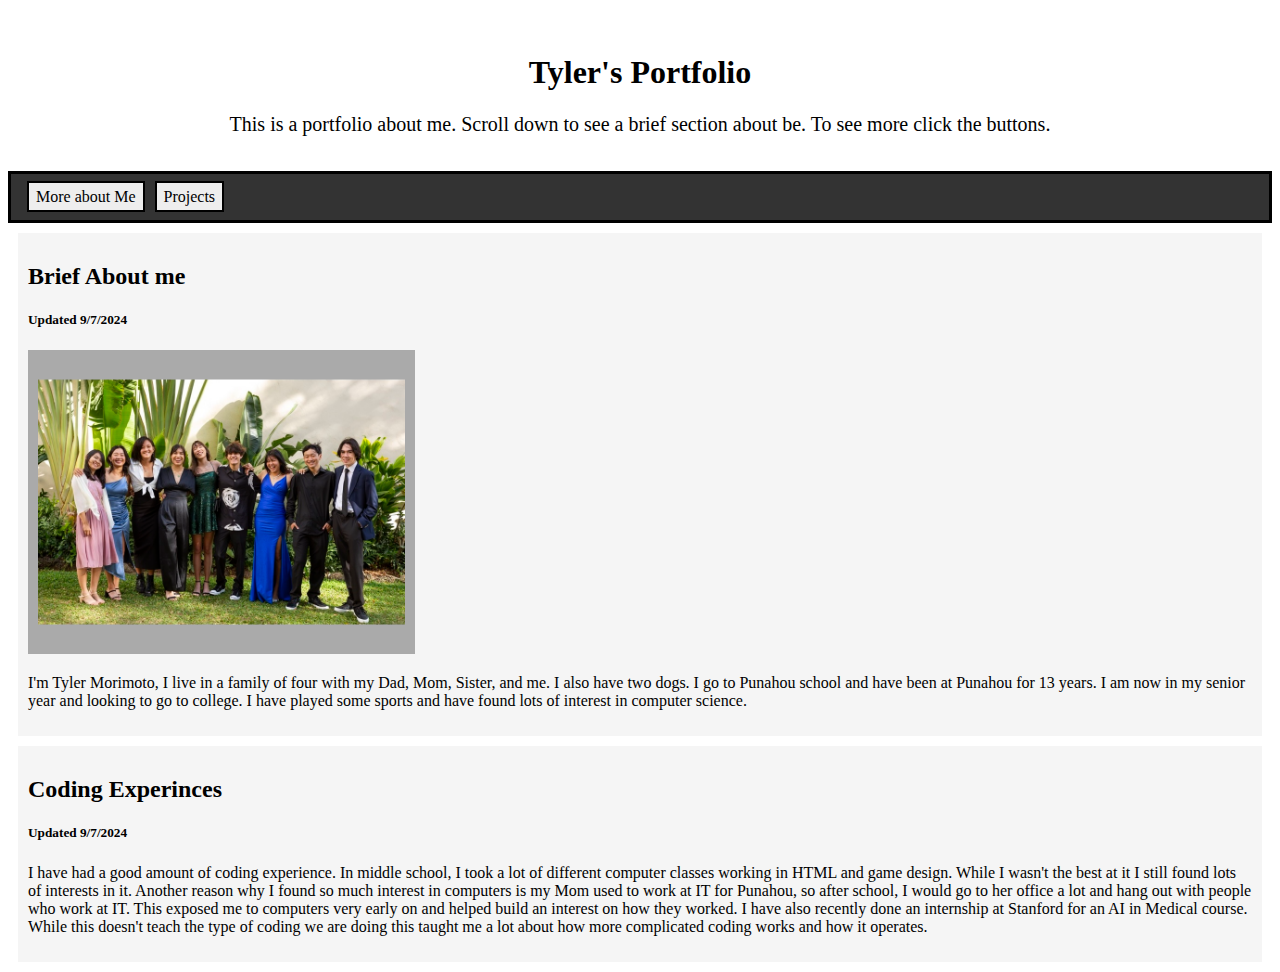
<file: index.html>
<!doctype html>
<html lang="en">
  <head>
    <meta charset="utf-8">
    <meta name="viewport" content="width=device-width, initial-scale=1">
    <title>My portfolio</title>
    <link href="https://cdn.jsdelivr.net/npm/bootstrap@5.2.3/dist/css/bootstrap.min.css" rel="stylesheet" integrity="sha384-rbsA2VBKQhggwzxH7pPCaAqO46MgnOM80zW1RWuH61DGLwZJEdK2Kadq2F9CUG65" crossorigin="anonymous">
    <link rel="stylesheet" href="style.css">

  </head>
  <body>


  	<div class="header">
	    <h1 style="text-align: center;">Tyler's Portfolio</h1>

	    <p class="spacing">This is a portfolio about me. Scroll down to see a brief section about be. To see more click the buttons.</p>
	</div>

	<div class="links">
	    <a class="button1 button" href="html/About-Me.html" > More about Me</a>	

	    <a class="button2 button" href="html/Projects.html" > Projects</a>
	</div>
  <div class="row">
    <div class="left" id="left">
      <div class="boxes">
        <h2>Brief About me</h2>
        <h5>Updated 9/7/2024</h5>
        <img src="imgs/IMG_6846.png" class="img" id="img2">
        <p>I'm Tyler Morimoto, I live in a family of four with my Dad, Mom, Sister, and me. I also have two dogs. I go to Punahou school and have been at Punahou for 13 years. I am now in my senior year and looking to go to college. I have played some sports and have found lots of interest in computer science.</p>
      </div>
      <div class="boxes">
        <h2>Coding Experinces</h2>
        <h5>Updated 9/7/2024</h5>
        <img 
        <p class="margin">I have had a good amount of coding experience. In middle school, I took a lot of different computer classes working in HTML and game design. While I wasn't the best at it I still found lots of interests in it. Another reason why I found so much interest in computers is my Mom used to work at IT for Punahou, so after school, I would go to her office a lot and hang out with people who work at IT. This exposed me to computers very early on and helped build an interest on how they worked. I have also recently done an internship at Stanford for an AI in Medical course. While this doesn't teach the type of coding we are doing this taught me a lot about how more complicated coding works and how it operates.</p>
      </div>
    </div>

  </div>




    <script src="https://cdn.jsdelivr.net/npm/bootstrap@5.2.3/dist/js/bootstrap.bundle.min.js" integrity="sha384-kenU1KFdBIe4zVF0s0G1M5b4hcpxyD9F7jL+jjXkk+Q2h455rYXK/7HAuoJl+0I4" crossorigin="anonymous"></script>
  </body>
</html>
</file>
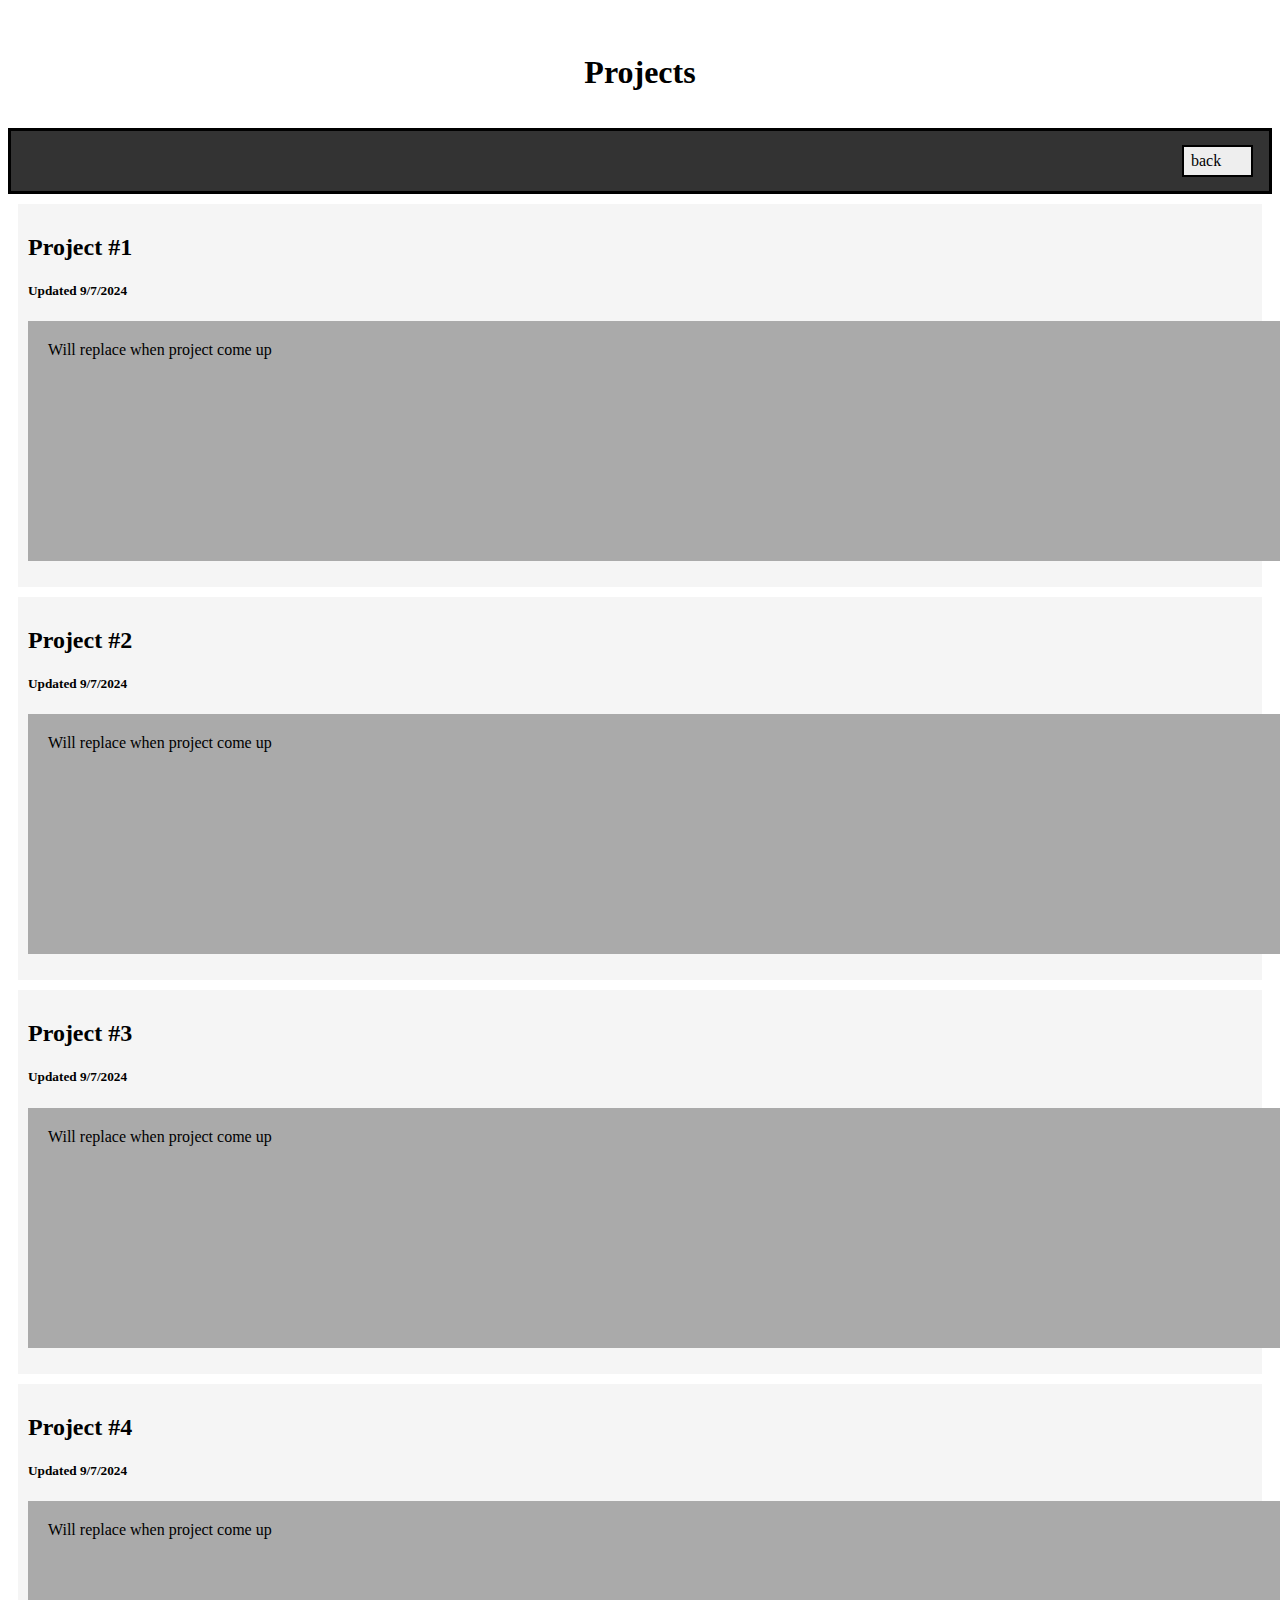
<file: html/Projects.html>
<!doctype html>
<html lang="en">
  <head>
    <meta charset="utf-8">
    <meta name="viewport" content="width=device-width, initial-scale=1">
    <title>Projects</title>
    <link href="https://cdn.jsdelivr.net/npm/bootstrap@5.2.3/dist/css/bootstrap.min.css" rel="stylesheet" integrity="sha384-rbsA2VBKQhggwzxH7pPCaAqO46MgnOM80zW1RWuH61DGLwZJEdK2Kadq2F9CUG65" crossorigin="anonymous">
    <link rel="stylesheet" href="../style.css">

  </head>
  <body>

   <div class="header">
     <h1 style="text-align: center;">Projects</h1>
 </div>

 <div class="links">
   <a href="../index.html" class="button button1" style="float: right;" id="link"> back</a>
 </div>
 <div class="left" id="left">
   <div class="boxes">
     <h2>Project #1</h2>
     <h5>Updated 9/7/2024</h5>
     <div class="img" style="height:200px;">Will replace when project come up</div>
     <p></p>
   </div>

    <div class="boxes">
      <h2>Project #2</h2>
      <h5>Updated 9/7/2024</h5>
      <div class="img" style="height:200px;">Will replace when project come up</div>
      <p></p>
    </div>

    <div class="boxes">
      <h2>Project #3</h2>
      <h5>Updated 9/7/2024</h5>
      <div class="img" style="height:200px;">Will replace when project come up</div>
      <p></p>
    </div>

    <div class="boxes">
      <h2>Project #4</h2>
      <h5>Updated 9/7/2024</h5>
      <div class="img" style="height:200px;">Will replace when project come up</div>
      <p></p>
    </div>
    
     </div>






    <script src="https://cdn.jsdelivr.net/npm/bootstrap@5.2.3/dist/js/bootstrap.bundle.min.js" integrity="sha384-kenU1KFdBIe4zVF0s0G1M5b4hcpxyD9F7jL+jjXkk+Q2h455rYXK/7HAuoJl+0I4" crossorigin="anonymous"></script>
  </body>
</html>
</file>
<file: style.css>
html {
    height: 100%;
    width: 100%;
}

a:link, a:visited{
    color: black;
    text-decoration: none;
    font-size: 16px;
}



 /* Design Classes */

.spacing{
  font-size: 20px;
}

.header {
  padding: 25px;
  padding-bottom: 15px;
  text-align: center;
  background: white;
}

.links{
overflow: hidden;
background-color: #333;
border-style: solid;
padding: 14px 16px;
}

.left {   
  float: left;
  width: 75%;
}


.right {
  float: left;
  width: 25%;
  background-color: #f1f1f1;
  padding-left: 20px;
}

.boxes {
   margin: 10px;
   padding: 10px;
   background-color: whitesmoke;

}
.row::after {
  display: table;
  clear: both;
}
.img {
  background-color: #aaa;
  width: 100%;
  padding: 20px;
}
.margin {
    margin-top: 15px;
}






/* Button Classes */
.button:hover {

    box-shadow: 0 12px 16px 0 rgba(255,255,255,255),0 10px 50px 0 rgba(255,255,255,255);

}
.back_button{

    background-color: #b7dbd9;
    padding: 5px 7px;
    border-style: solid;
    border-width: 2px;
    margin: 8px;


}
.button1{   
       background-color: #EEEEEE; 
       padding: 5px 7px;
       border-style: solid;
       border-width: 2px;


       width: 20px;

}

.button2{
    background-color: #EEEEEE;
    padding: 5px 7px;
    border-style: solid;
    border-width: 2px;
    margin: 6px;
}

#link{

    width: 53px;
}

#list{
    margin-left: -5px;
    margin-top: -3px;
}


#left {
  width: 100%;
  
}
#size{
    width: 528%;
    margin-left: -30px;
}
#size2{
    width: 100%;
    margin-left: -10px;
}
#img{
    padding: 10px;
}

#img2{

    padding: 10px;
    width: 30%;
}
</file>
